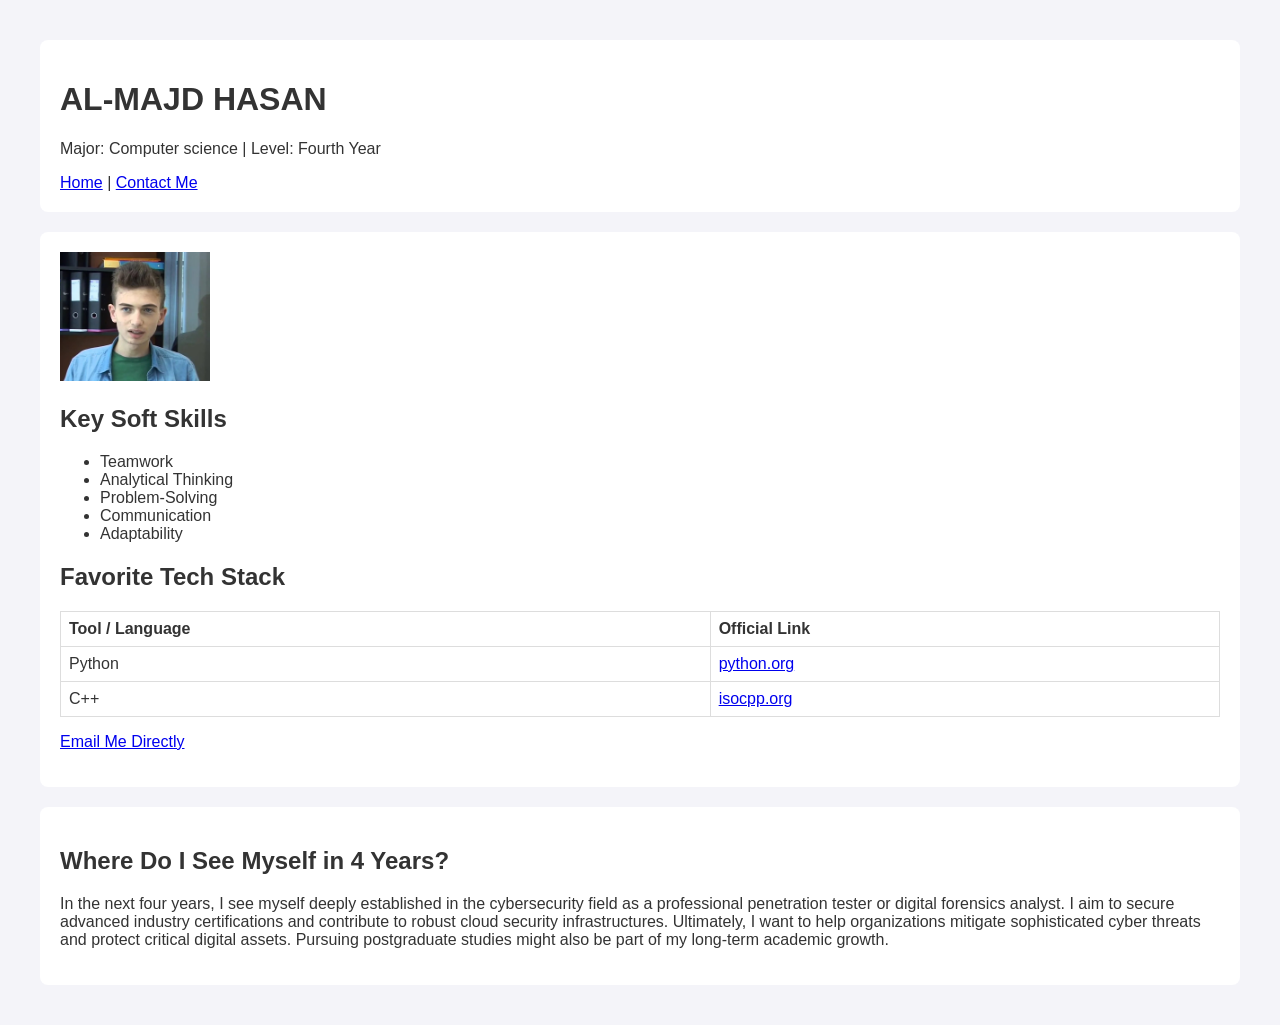
<file: index.html>
<!DOCTYPE html>
<html lang="en">
<head>
    <meta charset="UTF-8">
    <title>168278 - AL-MAJD HASAN</title>
    <link rel="stylesheet" href="style.css">
</head>
<body>
    <header>
        <h1> AL-MAJD HASAN</h1>
        <p>Major: Computer science | Level: Fourth Year</p>
        <nav>
            <a href="index.html">Home</a> |
            <a href="contact.html">Contact Me</a>
        </nav>
    </header>

    <section>
        <img src="tttttbbbrbx.jpg" alt="Personal Photo" width="150">
        <h2>Key Soft Skills</h2>
        <ul>
            <li>Teamwork</li>
            <li>Analytical Thinking</li>
            <li>Problem-Solving</li>
            <li>Communication</li>
            <li>Adaptability</li>
        </ul>

        <h2>Favorite Tech Stack</h2>
        <table border="1">
            <tr><th>Tool / Language</th><th>Official Link</th></tr>
            <tr><td>Python</td><td><a href="https://www.python.org" target="_blank">python.org</a></td></tr>
            <tr><td>C++</td><td><a href="https://isocpp.org/" target="_blank">isocpp.org</a></td></tr>
        </table>

        <p><a href="mailto:aihasan23@cit.just.edu.jo">Email Me Directly</a></p>
    </section>

    <section>
        <h2>Where Do I See Myself in 4 Years?</h2>
        <p>In the next four years, I see myself deeply established in the cybersecurity field as a professional penetration tester or digital forensics analyst. I aim to secure advanced industry certifications and contribute to robust cloud security infrastructures. Ultimately, I want to help organizations mitigate sophisticated cyber threats and protect critical digital assets. Pursuing postgraduate studies might also be part of my long-term academic growth.</p>
    </section>
</body>
</html>
</file>
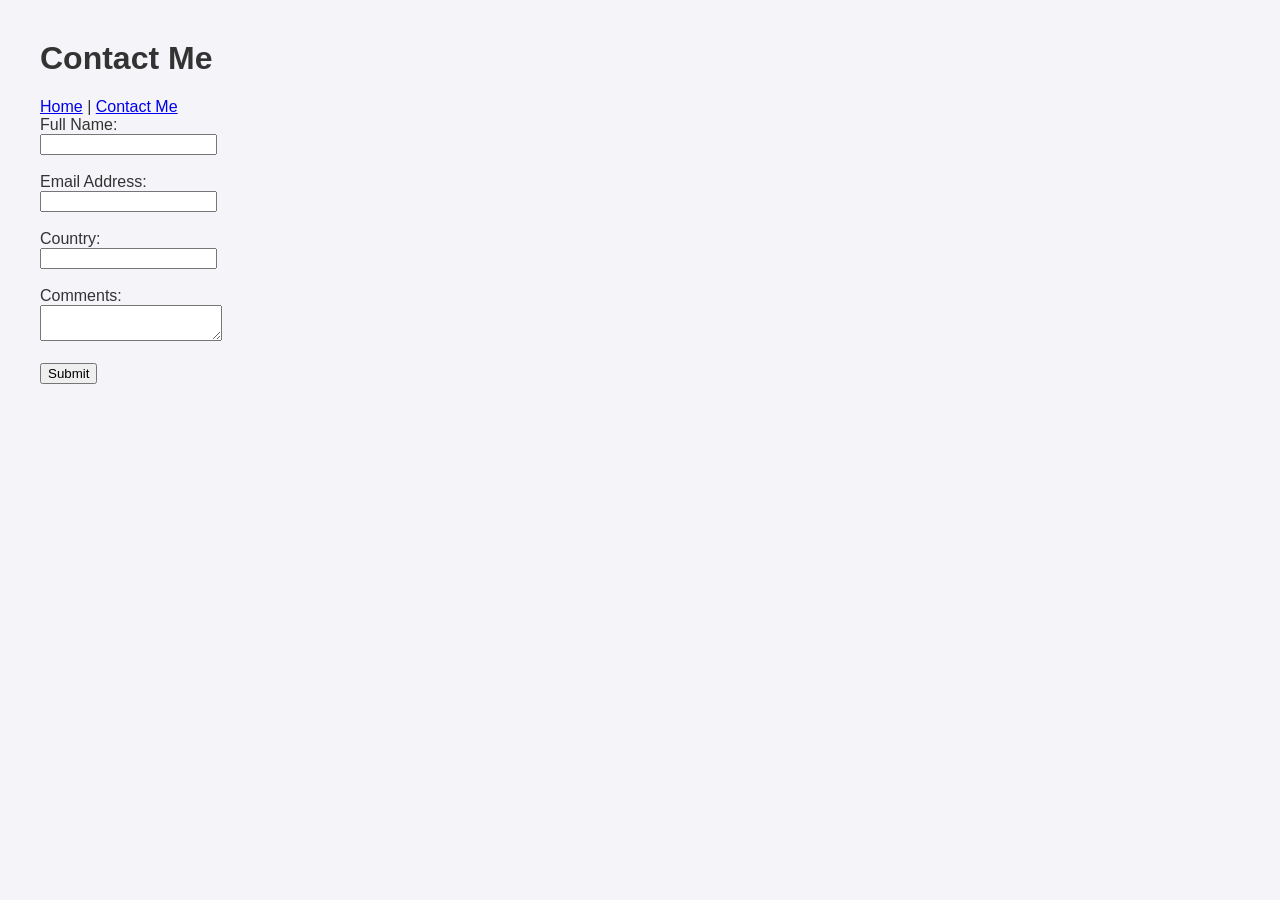
<file: contact.html>
<!DOCTYPE html>
<html lang="en">
<head>
    <meta charset="UTF-8">
    <title>Contact Me</title>
    <link rel="stylesheet" href="style.css">
</head>
<body>
    <h1>Contact Me</h1>
    <nav>
        <a href="index.html">Home</a> |
        <a href="contact.html">Contact Me</a>
    </nav>

    <form id="contactForm" onsubmit="return validateForm()">
        <label>Full Name:</label><br>
        <input type="text" id="fullName"><br><br>

        <label>Email Address:</label><br>
        <input type="email" id="email"><br><br>

        <label>Country:</label><br>
        <input type="text" id="country"><br><br>

        <label>Comments:</label><br>
        <textarea id="comments"></textarea><br><br>

        <button type="submit">Submit</button>
    </form>

    <script>
        function validateForm() {
            let name = document.getElementById("fullName").value;
            let email = document.getElementById("email").value;
            let country = document.getElementById("country").value;
            let comments = document.getElementById("comments").value;

            if (name === "" || email === "" || country === "" || comments === "") {
                alert("Please fill in all fields before submitting!");
                return false;
            }
            alert("Form submitted successfully!");
            return true;
        }
    </script>
</body>
</html>
</file>
<file: style.css>
body { font-family: Arial, sans-serif; margin: 40px; background-color: #f4f4f9; color: #333; }
header, section { background: #fff; padding: 20px; margin-bottom: 20px; border-radius: 8px; }
table { width: 100%; border-collapse: collapse; margin-top: 10px; }
th, td { padding: 8px; text-align: left; border: 1px solid #ddd; }
</file>
